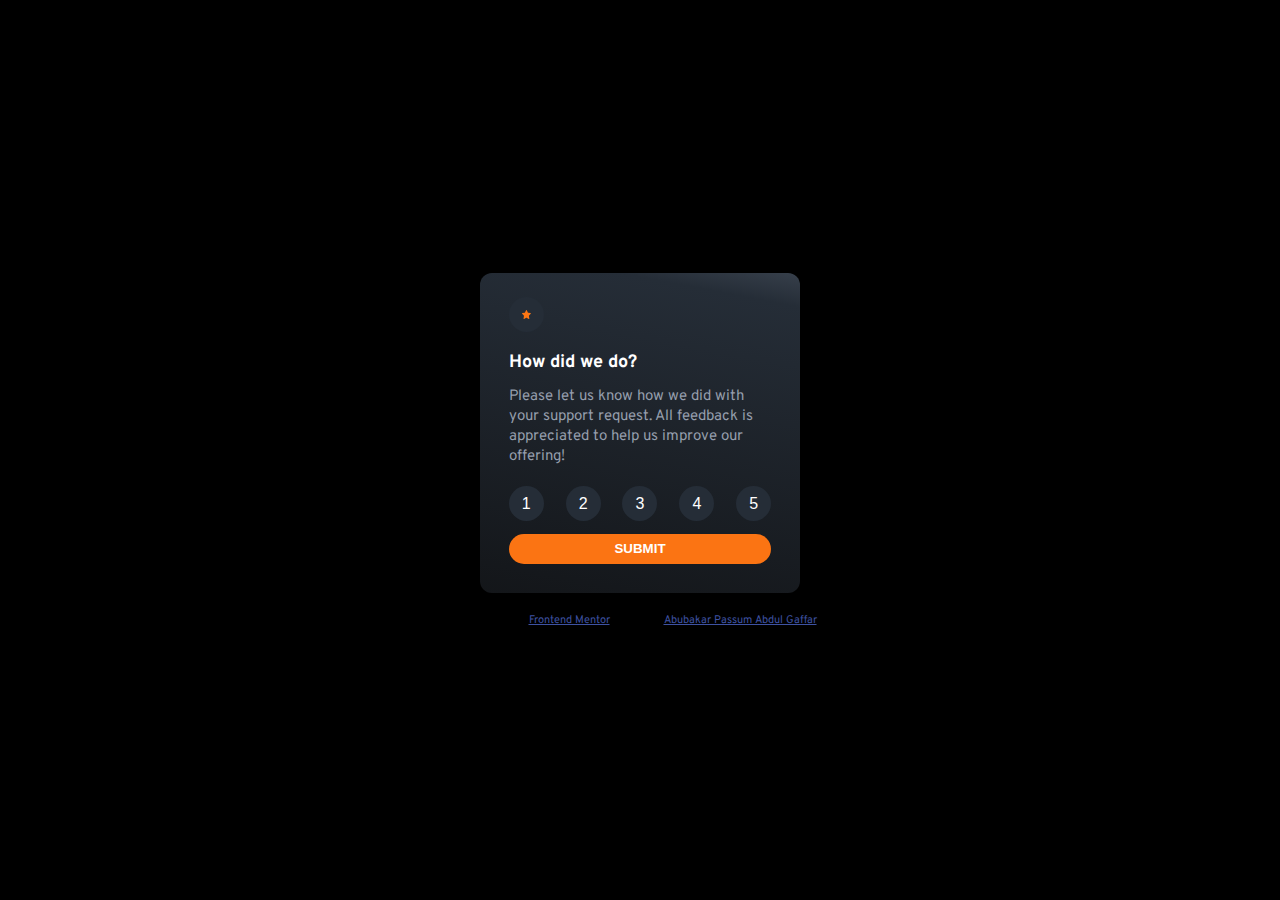
<file: index.html>
<!DOCTYPE html>
<html lang="en">
<head>
  <meta charset="UTF-8">
  <meta name="viewport" content="width=device-width, initial-scale=1.0"> <!-- displays site properly based on user's device -->

  <link rel="icon" type="image/png" sizes="32x32" href="./images/favicon-32x32.png">
  <link rel="stylesheet" type="text/css" href="./style.css">
  
  <title>Frontend Mentor | Interactive rating component</title>

  <!-- Feel free to remove these styles or customise in your own stylesheet 👍 -->
  <style>
    .attribution { font-size: 11px; text-align: center; }
    .attribution a { color: hsl(228, 45%, 44%); }
  
  </style>
</head>
<body>
 
  <!-- Rating state start -->
  <div class="card active">
    <span>
      <img src="./images/icon-star.svg" alt="favourite icon"/>
    </span>
    <div class='card-text'>
      <h1>How did we do?</h1>
      <p>Please let us know how we did with your support request. All feedback is appreciated 
      to help us improve our offering!</p>
     </div>
     <div class="rate-button-content">
      <div class="rate-buttons">
      <button class="btn btn-block" value="1">1</button>
      <button class="btn btn-block" value="2">2</button>
      <button class="btn btn-block" value="3">3</button>
      <button class="btn btn-block" value="4">4</button>
      <button class="btn btn-block" value="5">5</button>
      </div>
      <div>
        <button class="btn-submit btn-block" id="submit">Submit</button>
      </div>
     </div>
     </div>
  </div>
  <div class="card card-thankyou">
    <img src="./images/illustration-thank-you.svg" alt="thank you illustration"/>
    <span>
      <p class="result"></p>
    </span>
    <div class='card-text card-text-thankyou'>
      <h1>Thank You!</h1>
      <p>We appreciate you taking the time to give a rating. If you ever need more support, 
        don’t hesitate to get in touch!</p>
      </div>
  </div>
  <!-- How did we do?

  Please let us know how we did with your support request. All feedback is appreciated 
  to help us improve our offering!

  1 2 3 4 5
  
  Submit
 -->
  <!-- Rating state end -->

  <!-- Thank you state start -->

  You selected <!-- Add rating here --> out of 5

  Thank you!

  We appreciate you taking the time to give a rating. If you ever need more support, 
  don’t hesitate to get in touch!

  <!-- Thank you state end -->

  
  <div class="attribution">
    Challenge by <a href="https://www.frontendmentor.io?ref=challenge" target="_blank">Frontend Mentor</a>. 
    Coded by <a href="#">Abubakar Passum Abdul Gaffar</a>.
  </div>
  <script src="index.js"></script>
</body>
</html>
</file>
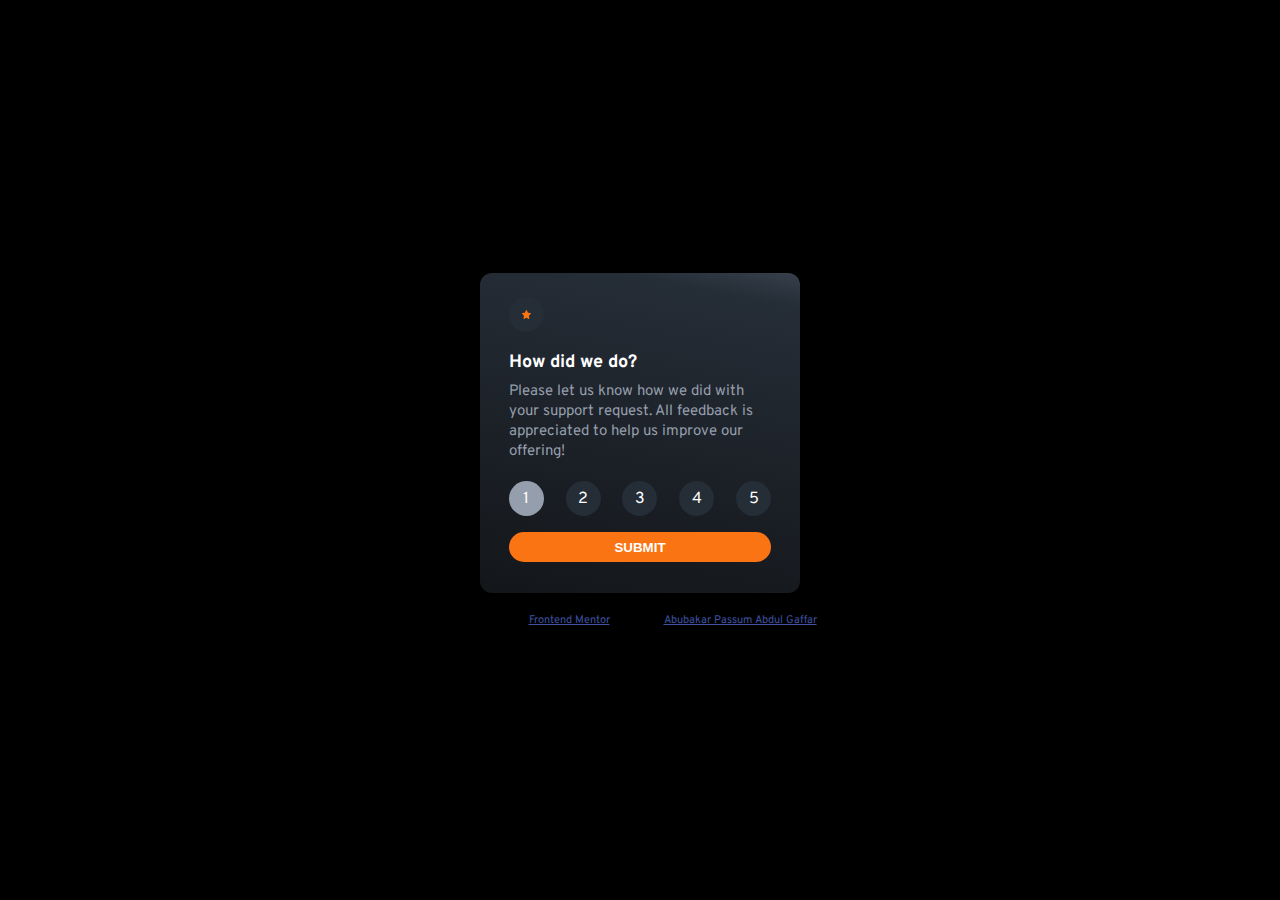
<file: rate.html>
<!DOCTYPE html>
<html lang="en">
<head>
  <meta charset="UTF-8">
  <meta name="viewport" content="width=device-width, initial-scale=1.0"> <!-- displays site properly based on user's device -->

  <link rel="icon" type="image/png" sizes="32x32" href="./images/favicon-32x32.png">
  <link rel="stylesheet" type="text/css" href="./rate.css">
  
  <title>Frontend Mentor | Interactive rating component</title>

  <!-- Feel free to remove these styles or customise in your own stylesheet 👍 -->
  <style>
    .attribution { font-size: 11px; text-align: center; }
    .attribution a { color: hsl(228, 45%, 44%); }
  
  </style>
</head>
<body>
 
  <!-- Rating state start -->
  <div class="card active">
    <span>
      <img src="./images/icon-star.svg" alt="favourite icon"/>
    </span>
    <div class='card-text'>
      <h1>How did we do?</h1>
      <p>Please let us know how we did with your support request. All feedback is appreciated 
      to help us improve our offering!</p>
     </div>
     <div class="card-form">
        <div class='form-group'>
            <div class='radio-group'>
             <input type="radio" 
             id='one'
             name="rating" 
             value="1" 
             checked
             />
             <label for='one'>1</label>
            </div>
            <div class='radio-group'>
             
             <input type="radio" 
              name="rating"
              id='two'
              value="2" 
               />
               <label for='two'>2</label>
            </div>
            <div class='radio-group'>
             <input type="radio" 
             name="rating" 
             id='three'
             value="3" 
             />
             <label for='three'>3</label>
            </div>
             <div class='radio-group'>
             <input type="radio" 
             name="rating" 
             id='four'
             value="4" 
             />
              <label for="four">4</label>
             </div>
             <div class='radio-group'>
             <input type="radio" 
              name="rating" 
             id='five'
             value="5" 
             />
             <label for="five">5</label>
             </div>
         </div>
        <button class="btn btn-block" id="submit">Submit</button>
      </div>
     </div>
     </div>
  </div>
  <div class="card card-thankyou">
    <img src="./images/illustration-thank-you.svg" alt="thank you illustration"/>
    <span>
      <p class="result"></p>
    </span>
    <div class='card-text card-text-thankyou'>
      <h1>Thank You!</h1>
      <p>We appreciate you taking the time to give a rating. If you ever need more support, 
        don’t hesitate to get in touch!</p>
      </div>
  </div>
  <!-- How did we do?

  Please let us know how we did with your support request. All feedback is appreciated 
  to help us improve our offering!

  1 2 3 4 5
  
  Submit
 -->
  <!-- Rating state end -->

  <!-- Thank you state start -->

  You selected <!-- Add rating here --> out of 5

  Thank you!

  We appreciate you taking the time to give a rating. If you ever need more support, 
  don’t hesitate to get in touch!

  <!-- Thank you state end -->

  
  <div class="attribution">
    Challenge by <a href="https://www.frontendmentor.io?ref=challenge" target="_blank">Frontend Mentor</a>. 
    Coded by <a href="#">Abubakar Passum Abdul Gaffar</a>.
  </div>
  <script src="rate.js"></script>
</body>
</html>
</file>
<file: style.css>
@import url('https://fonts.googleapis.com/css2?family=Overpass:wght@400;700&display=swap');
*{
  padding: 0;
  margin: 0;
  box-sizing: border-box;
}
:root{
  --orange:hsl(25, 97%, 53%);
  --white:hsl(0, 0%, 100%);
  --light-gray:hsl(217, 12%, 63%);
  --medium-gray:hsl(216, 12%, 54%);
  --dark-blue:hsl(213, 19%, 18%);
  --very-dark-blue:hsl(216, 12%, 8%);
}
body{
  width:100%;
  height: 100vh;
  display: flex;
  flex-direction:column;
  justify-content: center;
  align-items: center;
  font-family: 'Overpass' ,sans-serif;
  background: #000000;
}
h1{
  font-size: 18px;
  font-weight: 700;
  color: white;
}
p{
  font-size: 15px;
  color: var(--light-gray);
  line-height: 20px;
}
.card{
  display: none;
  flex-direction: column;
  gap: 1.2rem;
  width: 20rem;
  height: 20rem;
  padding: 1.5rem 1.8rem;
  background: linear-gradient(190.73deg, #7C8798 -34.85%, #252D37 8.95%, #121417 107.45%);
  border-radius: 12px;
}
.card.active{
  display: flex;
}
.card.card-thankyou{
  justify-content: center;
  align-items: center;
}
.card span{
 display: flex;
 justify-content: center;
 width:35px;
 height: 35px;
 padding: .8rem;
 background: var(--dark-blue);
 border-radius: 50%;
}
.card span img{
 width: 100%;
}
.card.card-thankyou span{
  justify-content: center;
  align-items: center;
  width: 100%;
  height: 30px;
  padding: .5rem;
  background: var(--dark-blue);
  border-radius: 50px;
}
.card.card-thankyou span p {
  color:var(--orange);
}
.card-text{
  display: flex;
  flex-direction: column;
  gap:0.8rem;
}
.card-text.card-text-thankyou{
  justify-content: center;
  align-items: center;
}
.card-text p{
  display: inline-flex;
  justify-content: center;
  align-items: center;
  width: 100%;
}
.card-text-thankyou p{
  text-align: center;
}
.rate-button-content{
  display: flex;
  flex-direction:column;
  row-gap: .8rem;
}
.rate-buttons{
  display: flex;
  justify-content: space-between;
  }

.btn{
  display: inline-flex;
  justify-content: center;
  align-items: center;
  background-color: var(--dark-blue);
  width: 35px;
  height: 35px;
  padding: .8rem;
  font-size: 16px;
  color: var(--white);
  border-radius: 50%;
  outline: none;
  border: 0;
}
.btn:hover{
  background-color: var(--orange);
}
.btn:focus{
  background-color: var(--light-gray);
}
.btn:active{
  background-color:var(--light-gray);
}
.btn-submit{
  width: 100%;
  height: 30px;
  border-radius: 50px;
  background: var(--orange);
  outline: none;
  border: 0;
  color: var(--white);
  text-transform: uppercase;
  font-weight: 700;
}
.btn-submit:hover{
  background: var(--white);
  color: var(--orange);
}
</file>
<file: rate.css>
@import url('https://fonts.googleapis.com/css2?family=Overpass:wght@400;700&display=swap');
*{
  padding: 0;
  margin: 0;
  box-sizing: border-box;
}
:root{
  --orange:hsl(25, 97%, 53%);
  --white:hsl(0, 0%, 100%);
  --light-gray:hsl(217, 12%, 63%);
  --medium-gray:hsl(216, 12%, 54%);
  --dark-blue:hsl(213, 19%, 18%);
  --very-dark-blue:hsl(216, 12%, 8%);
}
body{
    width:100%;
    height: 100vh;
    display: flex;
    flex-direction:column;
    justify-content: center;
    align-items: center;
    font-family: 'Overpass' ,sans-serif;
    background: #000000;
}
h1{
  font-size: 18px;
  font-weight: 700;
  color: white;
}
p{
  font-size: 15px;
  color: var(--light-gray);
  line-height: 20px;
}
.card{
    display: none;
    flex-direction: column;
    gap: 1.2rem;
    width: 20rem;
    height: 20rem;
    padding: 1.5rem 1.8rem;
    background: linear-gradient(190.73deg, #7C8798 -34.85%, #252D37 8.95%, #121417 107.45%);
    border-radius: 12px;
}
.card.active{
    display: flex;
  }
.card.card-thankyou{
  justify-content: center;
  align-items: center;
}
.card span{
 display: flex;
 justify-content: center;
 width:35px;
 height: 35px;
 padding: .8rem;
 background: var(--dark-blue);
 border-radius: 50%;
}
.card span img{
 width: 100%;
}
.card.card-thankyou span{
  justify-content: center;
  align-items: center;
  width: 100%;
  height: 30px;
  padding: .5rem;
  background: var(--dark-blue);
  border-radius: 50px;
}
.card.card-thankyou span p {
  color:var(--orange);
}
.card-text{
  display: flex;
  flex-direction: column;
  gap: .5rem;
}
.card-text.card-text-thankyou{
  justify-content: center;
  align-items: center;
}
.card-text p{
  display: inline-flex;
  justify-content: center;
  align-items: center;
  width: 100%;

}
.card-text-thankyou p{
  text-align: center;
}
.card-form{
  display: flex;
  flex-direction: column;
  gap: 1rem;
}
.form-group{
  display: flex;
  justify-content: space-between;
}
.radio-group input[type="radio"]{
  opacity: 0;
  position: fixed;
  width: 0;
}
.radio-group label {
  display: inline-flex;
  justify-content: center;
  align-items: center;
  background-color: var(--dark-blue);
  width: 35px;
  height: 35px;
  padding: .8rem;
  font-size: 16px;
  color: var(--white);
  border-radius: 50%;
  cursor: pointer;
}
.radio-group label:hover {
  background-color: var(--orange);
}
.radio-group input[type="radio"]:focus + label {
  background-color: var(--light-gray);
}
.radio-group input[type="radio"]:checked + label {
  background-color:var(--light-gray);
}
.btn{
  width: 100%;
  height: 30px;
  border-radius: 50px;
  background: var(--orange);
  outline: none;
  border: 0;
  color: var(--white);
  text-transform: uppercase;
  font-weight: 700;
}
.btn:hover{
  background: var(--white);
  color: var(--orange);
}
</file>
